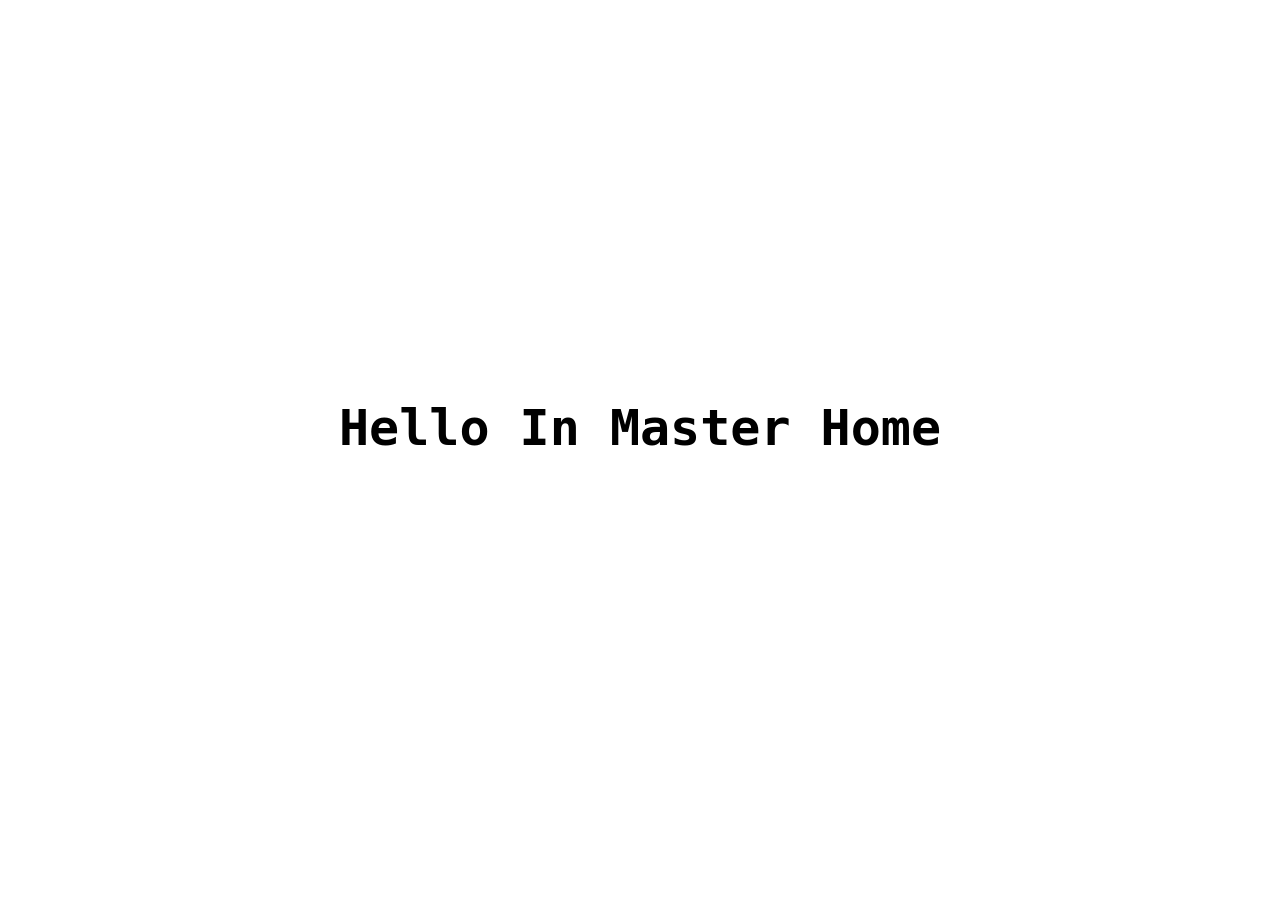
<file: index.html>
<!DOCTYPE html>
<html lang="en">
<head>
    <meta charset="UTF-8">
    <meta name="viewport" content="width=device-width, initial-scale=1.0">
    <link rel="stylesheet" href="style.css">
    <title>Master Home</title>
</head>
<body>
    <h1>Hello In Master Home</h1>


    <script src="main.js"></script>
</body>
</html>
</file>
<file: style.css>
body{
       font-family:monospace;
       font-size: 25px;
      text-align: center;
      align-items: center;
      justify-content: center;
      display: flex;
      min-height: 95vh;
      padding: 0;
      margin: 0;
      
       
}
.contianer{
       background: #2332;
       width: 550px;
       height: 600px;
       background: #F9B208;
       border-radius: 14px;
       padding: 10px;
       margin: 10px;
       overflow: hidden;
       
}
input{
       font-size: 30px;
       height: 50px;
       width: 90%;   
       border-radius: 8px;
       margin: 4px;
}

.forget a{
       color: white;
       text-decoration: none;
       &:hover{
              color: black;
              text-decoration: underline;
       }
}
button{
    width: 42%;
    cursor: pointer;
    font-size: 30px;
    font-family:monospace;
    border-radius: 8px;
}


.icons a{
       border: 2 solid;
       color: black;
       font-size: 40px;
       background-color: white;
       padding: 6px;
       margin:0 8px;
       border-radius: 10px;
       display: inline-flex;
       text-decoration: none;
       
} 
.register a{
       color: white;
       text-decoration: none;
       &:hover{
              color: black;
              text-decoration: underline;
       }

}
</file>
